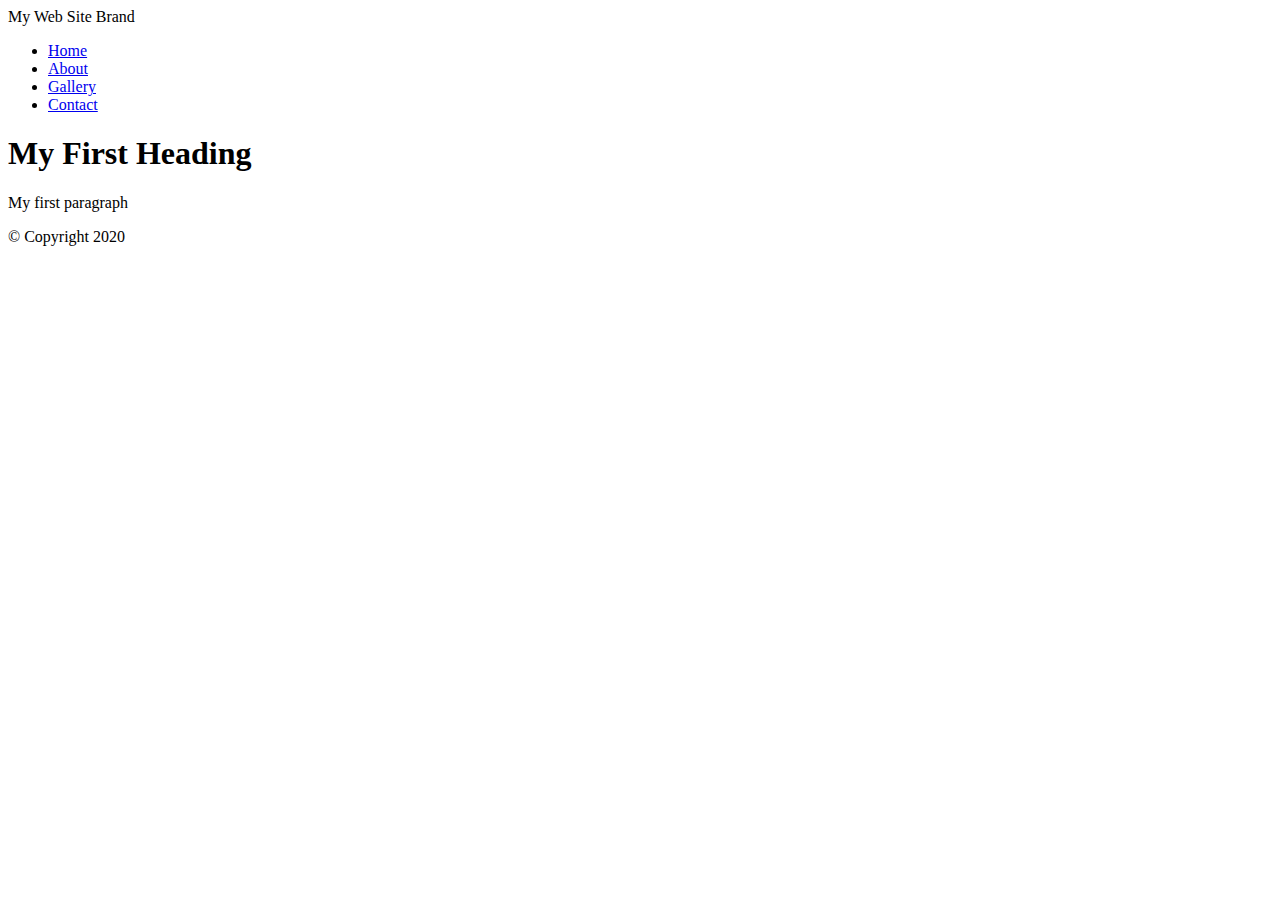
<file: html-demo1.html>
<!DOCTYPE html>
<html lang="en">
<head>
    <meta charset="UTF-8">
    <meta name="viewport" content="width=device-width, initial-scale=1.0">
    <title>My First Web Page</title>
</head>
<body>
    <!-- Container to wrap everything -->
    <div id="container">
        <!-- Brand of website -->    
        <header>My Web Site Brand</header>
        <!-- Main Navigation -->
        <nav>
            <ul>
                <li><a href="#">Home</a></li>
                <li><a href="#">About</a></li>
                <li><a href="#">Gallery</a></li>
                <li><a href="#">Contact</a></li>
            </ul>
        </nav> <!-- End Main Navigation -->
        <!-- Main Content-->
        <main>
            <h1>My First Heading</h1>
            <p>My first paragraph</p>
        </main> <!-- End Main Content-->
        <!-- Footer Information -->
        <footer>&copy; Copyright 2020</footer>
    </div> <!-- End Container -->
</body>
</html>
</file>
